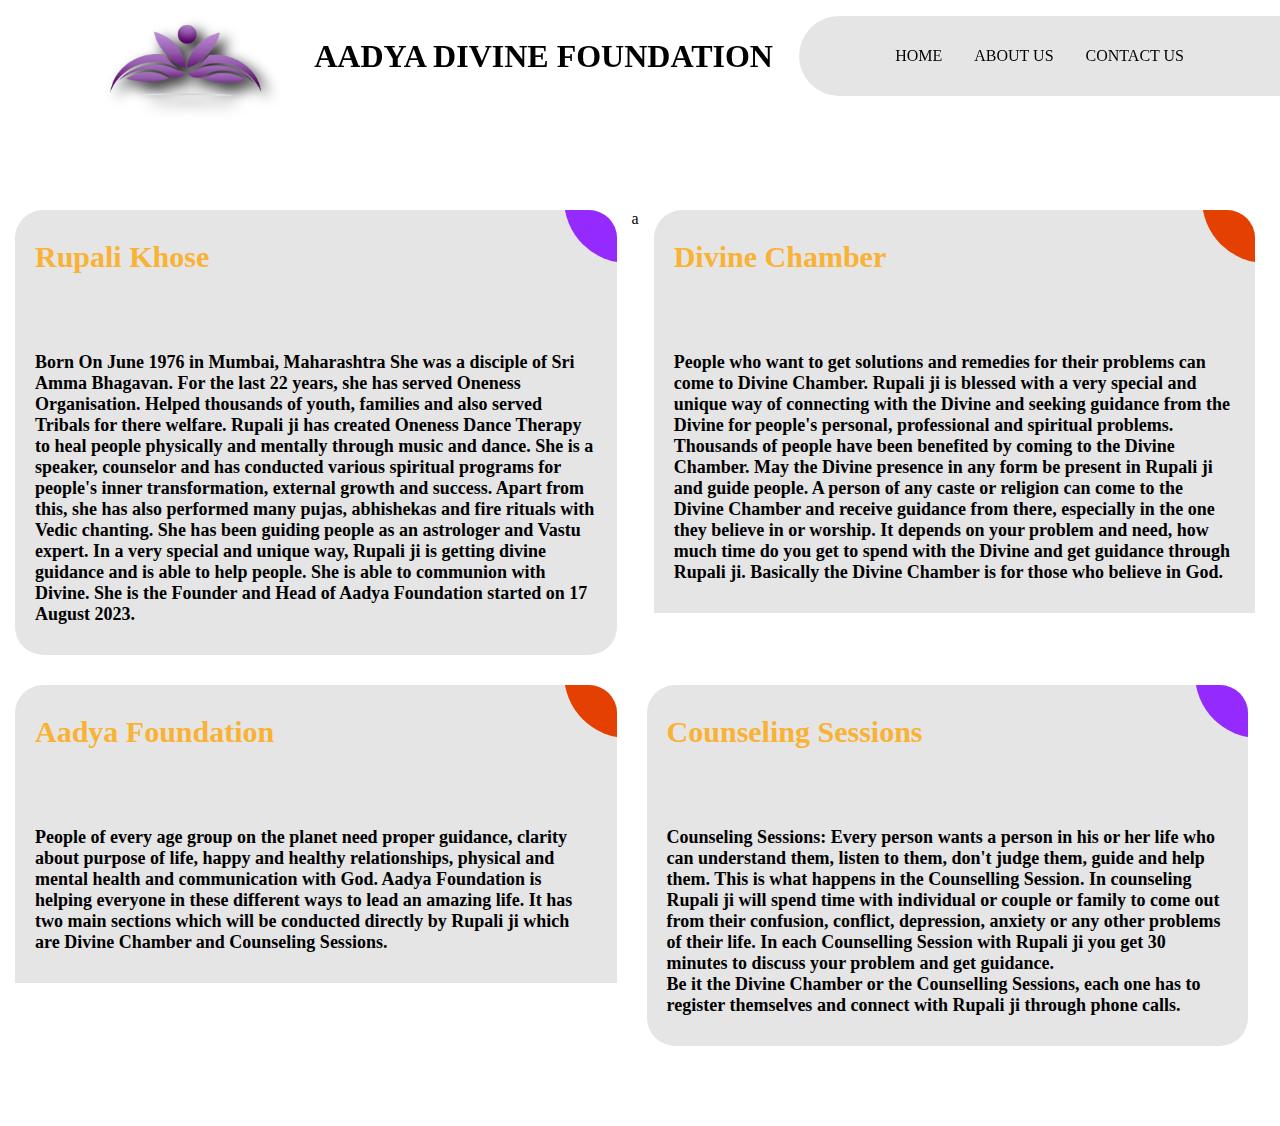
<file: Oneness-org/public/about/about.html>
<!DOCTYPE html>
<html lang="en">
    <head>
        <title>About Us</title>
        <meta charset="UTF-8">
        <meta name="viewport" content="width=device-width, initial-scale=1">
        <link href="about.css" rel="stylesheet">
        <link href="card.css" rel="stylesheet">

    </head>
    <body>


        <nav>
            <div class="nav-logo">
                <img src="../assets/logo/WhatsApp_Image_2023-08-14_at_3.56.43_PM-removebg.png" alt="">
            </div>
            <h1>AADYA DIVINE FOUNDATION</h1>

            <ul>
                <li>HOME</li>
                <li>ABOUT US</li>
                <li>CONTACT US</li>
            </ul>

            <svg class="ham-svg" viewBox="0 0 24 24" fill="none" xmlns="http://www.w3.org/2000/svg"><g id="SVGRepo_bgCarrier" stroke-width="0"></g><g id="SVGRepo_tracerCarrier" stroke-linecap="round" stroke-linejoin="round"></g><g id="SVGRepo_iconCarrier"> <path d="M20 7L4 7" stroke="#1C274C" stroke-width="1.5" stroke-linecap="round"></path> <path opacity="0.5" d="M20 12L4 12" stroke="#1C274C" stroke-width="1.5" stroke-linecap="round"></path> <path d="M20 17L4 17" stroke="#1C274C" stroke-width="1.5" stroke-linecap="round"></path> </g></svg>
            <svg class="cross-svg" viewBox="0 0 24 24" fill="none" xmlns="http://www.w3.org/2000/svg"><g id="SVGRepo_bgCarrier" stroke-width="0"></g><g id="SVGRepo_tracerCarrier" stroke-linecap="round" stroke-linejoin="round"></g><g id="SVGRepo_iconCarrier"> <path d="M19 5L5 19M5 5L9.5 9.5M12 12L19 19" stroke="#000000" stroke-width="1.5" stroke-linecap="round" stroke-linejoin="round"></path> </g></svg>

        </nav>
        <div class="nav-overlay">

            <h1>AADYA DIVINE FOUNDATION</h1>

            <ul>
                <li>HOME</li>
                <li>ABOUT US</li>
                <li>CONTACT US</li>
            </ul>

        </div>






        <div class="ag-courses_box">


            <div class="ag-courses_item">
                <div class="ag-courses-item_link">
                    <div class="ag-courses-item_bg"></div>

                    <div class="ag-courses-item_title">
                        Rupali Khose
                    </div>

                    <div class="ag-courses-item_date-box">
                        <!-- Start: -->
                        <span class="ag-courses-item_date">
                            Born On June 1976 in Mumbai, Maharashtra
                            She was a disciple of Sri Amma Bhagavan.  For the last 22 years, she has served Oneness Organisation.  Helped thousands of youth, families and also served Tribals for there  welfare.  Rupali ji has created Oneness Dance Therapy to heal people physically and mentally through music and dance.  She is a speaker, counselor and has conducted various spiritual programs for people's inner transformation, external growth and success.  Apart from this, she has also performed many pujas, abhishekas and fire rituals with Vedic chanting.  She has been guiding people as an astrologer and Vastu expert.
                            In a very special and unique way, Rupali ji is getting divine guidance and is able to help people. She is able to communion with Divine.  She is the Founder and Head of Aadya Foundation started on 17 August 2023.
                        </span>
                    </div>
                </div>
            </div>
a


            <div class="ag-courses_item">
                <div class="ag-courses-item_link">
                    <div class="ag-courses-item_bg"></div>

                    <div class="ag-courses-item_title">
                        Divine Chamber
                    </div>

                    <div class="ag-courses-item_date-box">
                        <!-- Start: -->
                        <span class="ag-courses-item_date">
                            People who want to get solutions and remedies for their problems can come to Divine Chamber.  Rupali ji is blessed with a very special and unique way of connecting with the Divine and seeking guidance from the Divine for people's personal, professional and spiritual problems.  Thousands of people have been benefited by coming to the Divine Chamber. May the Divine presence in any form be present in Rupali ji and guide people. A person of any caste or religion can come to the Divine Chamber and receive guidance from there, especially in the one they believe in or worship.  It depends on your problem and need, how much time do you get to spend with the Divine and get guidance through Rupali ji. 
                            Basically the Divine Chamber is for those who believe in God.
                        </span>
                    </div>
                </div>
            </div>

            <div class="ag-courses_item">
                <div class="ag-courses-item_link">
                    <div class="ag-courses-item_bg"></div>

                    <div class="ag-courses-item_title">
                        Aadya Foundation
                    </div>

                    <div class="ag-courses-item_date-box">
                        <!-- Start: -->
                        <span class="ag-courses-item_date">
                            People of every age group on the planet need proper guidance, clarity about purpose of life, happy and healthy relationships, physical and mental health and communication with God.  Aadya Foundation is helping everyone in these different ways to lead an amazing life. It has two main sections which will be conducted directly by Rupali ji which are Divine Chamber and Counseling Sessions.
                        </span>
                    </div>
                </div>
            </div>

            <div class="ag-courses_item">
                <div class="ag-courses-item_link">
                    <div class="ag-courses-item_bg"></div>

                    <div class="ag-courses-item_title">
                        Counseling Sessions
                    </div>

                    <div class="ag-courses-item_date-box">
                        <!-- Start: -->
                        <span class="ag-courses-item_date">
                            Counseling Sessions: Every person wants a person in his or her life who can understand them, listen to them, don't judge them, guide and help them.  This is what happens in the Counselling Session.  In counseling Rupali ji will spend time with individual or couple or family to come out from their confusion, conflict, depression, anxiety or any other problems of their life.  In each Counselling Session with Rupali ji you get 30 minutes to discuss your problem and get guidance. <br>

                                Be it the Divine Chamber or the Counselling Sessions, each one has to register themselves and connect with Rupali ji through phone calls.
                        </span>
                    </div>
                </div>
            </div>






        </div>




        <script src="./about.js"></script>
    </body>
</html>
</file>
<file: Oneness-org/public/about/about.css>
body{
    margin: 0;
    padding: 0;
}

:root{
    --drop-shadow: 100px;
}

.nav-logo > img{
    height: 13rem;
    
        filter: drop-shadow( var(--drop-shadow) #000000);
        -webkit-filter: drop-shadow(7px 7px 7px #000000);
}
.nav-logo{
    display: flex;
    flex-direction: row;
    align-items: center;
}

@font-face {
    font-family: 'Avgardd';
    src: url('../assets/fonts/AVGARDD_2.TTF');
}

.nav-logo > h1 {
    font-family: 'Avgardd';
    font-size: 2rem;
    font-weight: 900;
    /* font-weight: 900;; */
}
nav{
    
    z-index: 1000;
    margin-top: 1rem;

    position: fixed;
    top:0;
    left:0;

    box-sizing: border-box;

    height: 5rem;
    width:100vw;
    display: flex;

    justify-content: space-between;
    align-items: center;
    padding-left: 5rem;
    /* padding-inline: 8rem; */
}

nav > ul{
    height:100%;
    border-radius: 100px 0px 0 100px ;
    /* width: 100%; */
    display: flex;
    flex-direction: row;
    align-items: center;
    padding-right: 5rem;
    padding-left: 5rem;

    background-color: rgba(0, 0, 0, 0.1);
    backdrop-filter: blur(10px);
}

.nav-overlay{
    display: flex;
    flex-direction: column;

    position: fixed;
    top: 5rem;
    right:0;

    max-width: 70vw;
    height: 100vh;


    background-color: rgba(39, 177, 190,  0.2);
    transform: translateX(100%);
}
.nav-overlay > h1 {
    font-family: 'Avgardd';
    font-size: 2rem;
    font-weight: 900;
    /* font-weight: 900;; */
    margin: 0;
    padding: 0;
    margin-inline: 2rem;

    /* margin-left: 5rem; */
    /* margin-top: 5rem; */
}

.nav-overlay > ul {
    display: flex;
    flex-direction: column;
}
.nav-overlay > ul > li {
    list-style: none;
    margin-block: 1rem;
    /* margin-inline: 1rem; */
}

/* write top animation classes to move the nav in and out*/

.nav-hide{
    transform: translateX(100%);
    transition: transform 0.5s ease-in-out;
}
.nav-show{
    transform: translateX(0%);
    transition: transform 0.5s ease-in-out;
}

nav > ul > li{
    list-style: none;
    margin: 0 1rem;
}

.ham-svg{
    display: none;
}
.cross-svg {
    display: none;
    height: 3rem;
    margin-right: 3rem;
}


@media screen and (max-width: 1100px){

    nav{
        margin-top: 0;
        background-color: rgba(39, 177, 190,  0.2);
        /* backdrop-filter: blur(3p); */
    }

    nav > ul {
        display: none;
    }
    .ham-svg {
        display: block;
        height: 3rem;
        margin-right: 3rem;
    }

    nav{
        padding:0;
    }
    
    .nav-logo > img{
        height: 8rem;
    }

    nav > h1 {
        display: none;
        /* font-size : 1rem; */
        /* font-weight: 900; */
    }

}
</file>
<file: Oneness-org/public/about/card.css>
.ag-format-container {
    width: 1142px;
    margin: 0 auto;
}
body {
    margin-top: 10rem;
    box-sizing: border-box;
}

.ag-courses_box {
    max-width: 100vw;
    overflow-y: hidden;
    display: -webkit-box;
    display: -ms-flexbox;
    display: flex;
    align-items: space-evenly;
    /* -webkit-box-align: start; */
    /* -ms-flex-align: start; */
    /* align-items: flex-start; */
    -ms-flex-wrap: wrap;
    flex-wrap: wrap;

    padding: 50px 0;
}
.ag-courses_item {

    flex-basis: 47vw;
    
    /* align-items: space-evenly; */

    margin: 0 15px 30px;

    border-radius: 28px 28px 28px 28px; 
    border-collapse: separate;
    overflow: hidden;
}
.ag-courses-item_link {
    display: block;
    padding: 30px 20px;
    background-color: rgba(0, 0, 0, 0.1);

    overflow: hidden;

    position: relative;
}
.ag-courses-item_link:hover,
.ag-courses-item_link:hover .ag-courses-item_date {
    text-decoration: none;
    /* color: #000; */
}
.ag-courses-item_link:hover .ag-courses-item_bg {
    -webkit-transform: scale(18);
    -ms-transform: scale(18);
    transform: scale(18);
}
.ag-courses-item_link:hover .ag-courses-item_title {
    color: #000;
}

.ag-courses-item_title {
    min-height: 87px;
    margin: 0 0 25px;

    overflow: hidden;

    font-weight: bold;
    font-size: 30px;
    color: #f9b234;

    z-index: 2;
    position: relative;
}
.ag-courses-item_date-box {
    font-size: 18px;
    /* color: #FFF; */

    z-index: 2;
    position: relative;
}

.ag-courses-item_date {
    font-weight: bold;
    /* color: #f9b234; */

    -webkit-transition: color .5s ease;
    -o-transition: color .5s ease;
    transition: color .5s ease
}
.ag-courses-item_bg {
    height: 128px;
    width: 128px;
    background-color: #f9b234;

    z-index: 1;
    position: absolute;
    top: -75px;
    right: -75px;

    border-radius: 50%;

    -webkit-transition: all .5s ease;
    -o-transition: all .5s ease;
    transition: all .5s ease;
}
.ag-courses_item:nth-child(n) .ag-courses-item_bg {
    background-color: #952aff;
}
.ag-courses_item:nth-child(2n) .ag-courses-item_bg {
    background-color: #e44002;
}
.ag-courses_item:nth-child(3n) .ag-courses-item_bg {
    background-color: #e44002;
}

.ag-courses_item:nth-child(4n) .ag-courses-item_bg {
    background-color: #952aff;
}
/* .ag-courses_item:nth-child(6n) .ag-courses-item_bg { */
/*   background-color: #4c49ea; */
/* } */



@media only screen and (max-width: 979px) {
    .ag-courses_item {
        -ms-flex-preferred-size: calc(50% - 30px);
        flex-basis: calc(50% - 30px);
    }
    .ag-courses-item_title {
        font-size: 24px;
    }
}

@media only screen and (max-width: 767px) {
    .ag-format-container {
        width: 96%;
    }

}
@media only screen and (max-width: 639px) {
    .ag-courses_item {
        -ms-flex-preferred-size: 100%;
        flex-basis: 100%;
    }
    .ag-courses-item_title {
        min-height: 72px;
        line-height: 1;

        font-size: 24px;
    }
    .ag-courses-item_link {
        padding: 22px 40px;
    }
    .ag-courses-item_date-box {
        font-size: 16px;
    }
}
</file>
